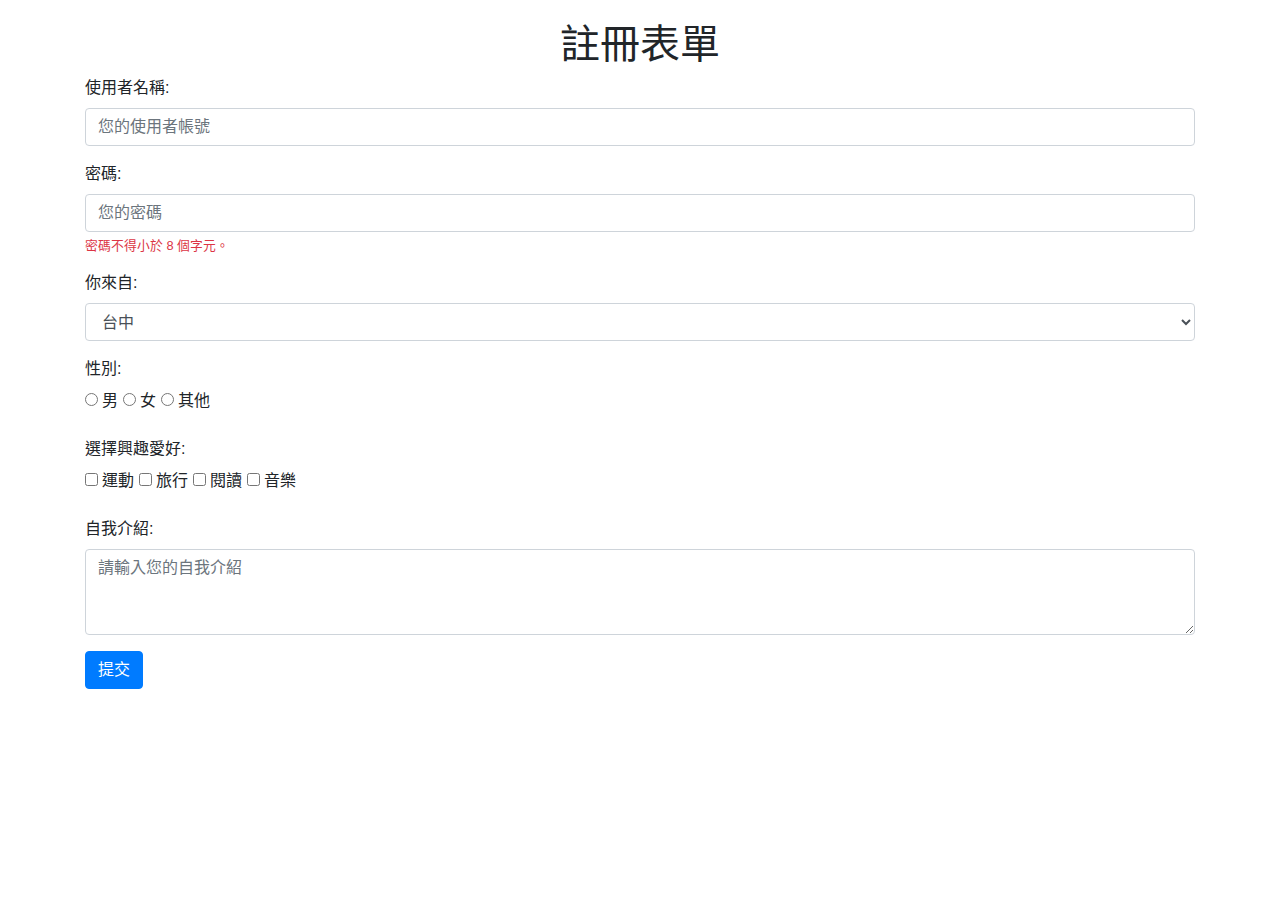
<file: demo/src/main/resources/templates/signup.html>
<!DOCTYPE html>
<html lang="zh-TW">
  <head>
    <meta charset="UTF-8" />
    <meta name="viewport" content="width=device-width, initial-scale=1.0" />
    <title>註冊表單</title>
    <link
      href="https://stackpath.bootstrapcdn.com/bootstrap/4.5.2/css/bootstrap.min.css"
      rel="stylesheet"
    />
    <style>
      .container {
        margin-top: 20px;
      }
    </style>
  </head>

  <body>
    <div class="container">
      <h1 class="text-center">註冊表單</h1>

      <form id="registrationForm" action="/demo/add" method="post">
        <div class="form-group">
          <label for="username">使用者名稱:</label>
          <input
            type="text"
            class="form-control"
            id="username"
            name="username"
            placeholder="您的使用者帳號"
          />
        </div>
        <div class="form-group">
          <label for="password">密碼:</label>
          <input
            type="password"
            class="form-control"
            id="password"
            name="password"
            placeholder="您的密碼"
          />
          <small id="passwordHelp" class="form-text text-danger"
            >密碼不得小於 8 個字元。</small
          >
        </div>
        <div class="form-group">
          <label for="location">你來自:</label>
          <select class="form-control" id="location" name="location">
            <option value="taipei">台北</option>
            <option value="taichung" selected>台中</option>
            <option value="tainan">台南</option>
          </select>
        </div>
        <div class="form-group">
          <label for="gender">性別:</label>
          <div>
            <input type="radio" id="male" name="gender" value="male" />
            <label for="male">男</label>
            <input type="radio" id="female" name="gender" value="female" />
            <label for="female">女</label>
            <input type="radio" id="other" name="gender" value="other" />
            <label for="other">其他</label>
          </div>
        </div>
        <div class="form-group">
          <label for="hobbies">選擇興趣愛好:</label>
          <div>
            <input type="checkbox" id="sport" name="hobbies" value="sport" />
            <label for="sport">運動</label>
            <input type="checkbox" id="travel" name="hobbies" value="travel" />
            <label for="travel">旅行</label>
            <input
              type="checkbox"
              id="reading"
              name="hobbies"
              value="reading"
            />
            <label for="reading">閱讀</label>
            <input type="checkbox" id="music" name="hobbies" value="music" />
            <label for="music">音樂</label>
          </div>
        </div>
        <div class="form-group">
          <label for="introduction">自我介紹:</label>
          <textarea
            class="form-control"
            id="introduction"
            name="introduction"
            rows="3"
            cols="30"
            placeholder="請輸入您的自我介紹"
          ></textarea>
        </div>
        <button type="submit" class="btn btn-primary">提交</button>
      </form>
    </div>

    <script src="https://code.jquery.com/jquery-3.5.1.slim.min.js"></script>
    <script src="https://cdn.jsdelivr.net/npm/@popperjs/core@2.5.4/dist/umd/popper.min.js"></script>
    <script src="https://stackpath.bootstrapcdn.com/bootstrap/4.5.2/js/bootstrap.min.js"></script>
    <script>
      document
        .getElementById("registrationForm")
        .addEventListener("submit", function (event) {
          event.preventDefault(); // 防止表單預設提交行為

          var form = document.getElementById("registrationForm");
          var formData = new FormData(form);

          fetch("/demo/add", {
            method: "POST",
            body: formData,
          })
            .then((response) => response.text())
            .then((data) => {
              alert("註冊成功！");
              console.log("Attempting to redirect to product.html");
              //window.location.href = "/product"; // 成功後跳轉到產品頁面
              window.location.href = "product.html";
              return false;
            })
            .catch((error) => {
              console.error("Error:", error);
              alert("註冊失敗，請稍後再試！");
            });
        });
    </script>
  </body>
</html>
</file>
